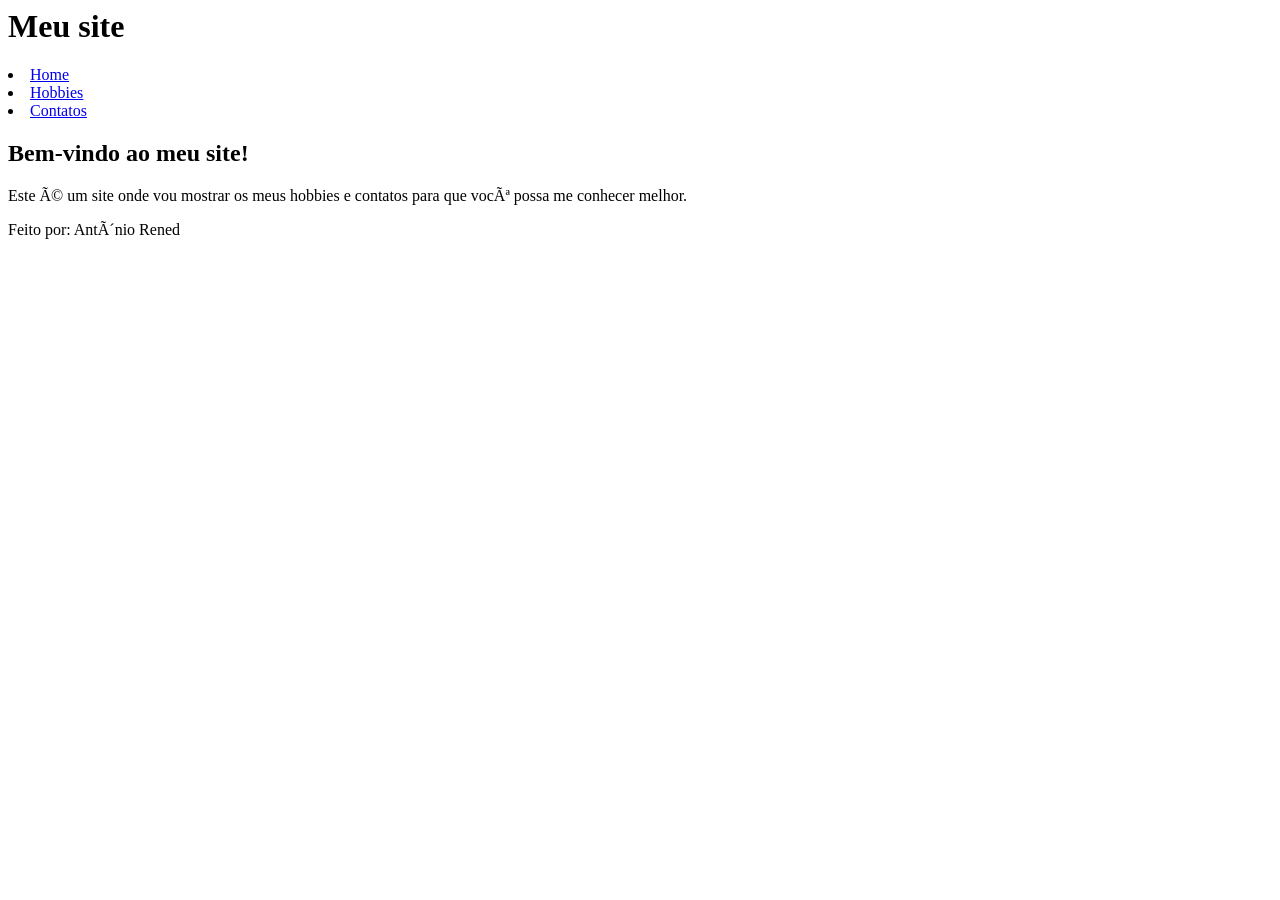
<file: index.html>
<doctype html>
<html lang = "pt-br">
    <head>
    <meta charset="UFT-8">
    <title>Mini-site1</title>
    </head>
    <body>
        <header>
            <h1>Meu site</h1>
        </header>

        <nav
        <ul>
            <li><a href="index.html">Home</a></li>
            <li><a href="hobbies.html">Hobbies</a></li>
            <li><a href="contatos.html">Contatos</a></li>
        </ul>
        </nav>
        <main>
            <h2>Bem-vindo ao meu site!</h2>
            <p>Este é um site onde vou mostrar os meus hobbies e contatos para que você possa me conhecer melhor.</p>
        </main>
        <footer>
            <p>Feito por: Antônio Rened</p>
        </footer>
    </body>
</file>
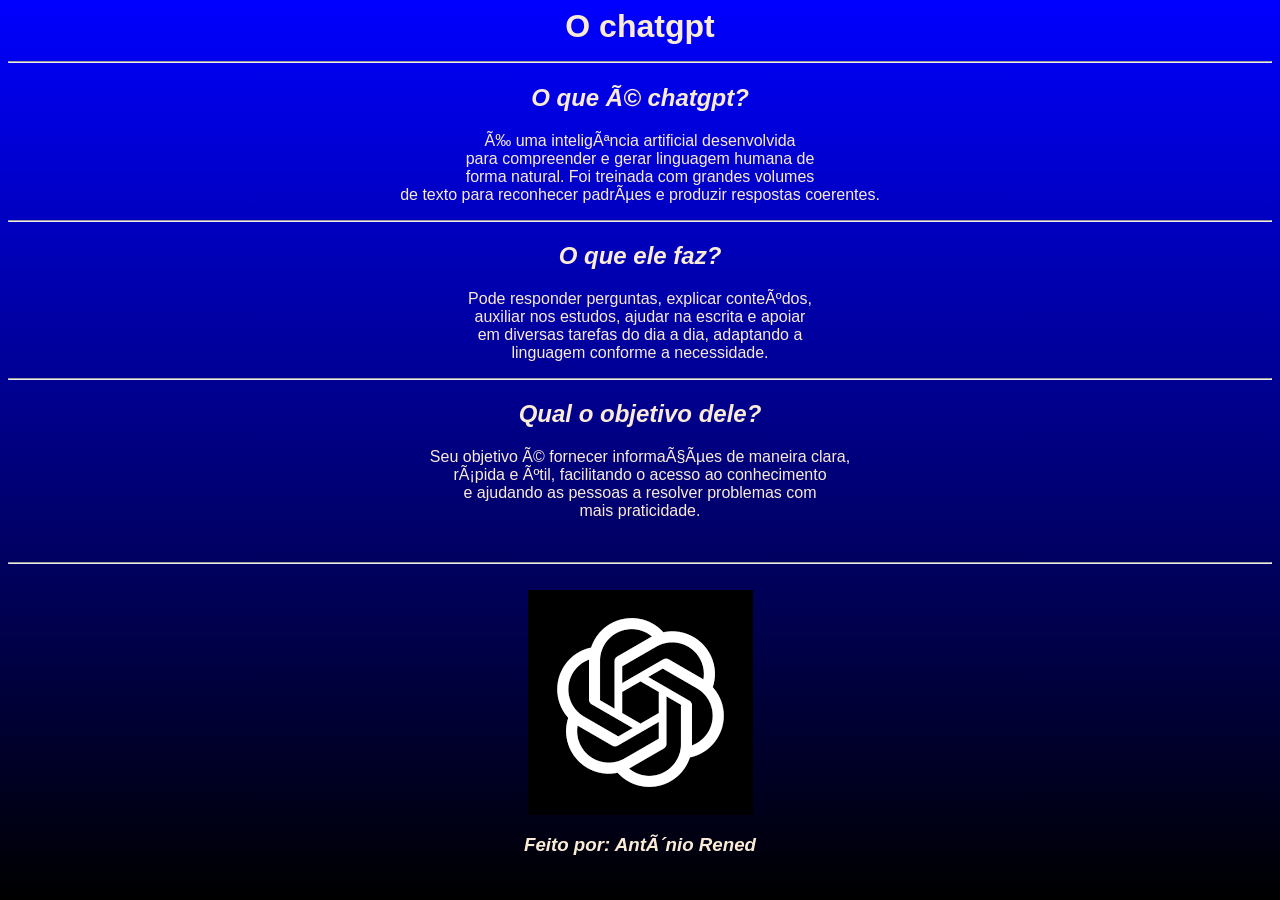
<file: atv1.html>
<doctype html>
<html lang = "pt-br">
    <head>
        <meta charset="UFT-8">
        <title>chatgpt</title>
        <style>
            h1{font-family: Arial, Helvetica, sans-serif;color:antiquewhite}
            p{font-family: Arial, Helvetica, sans-serif;color:antiquewhite}
            body{background:linear-gradient(to bottom, blue, black)}
            h2{color:antiquewhite; font-family: Arial, Helvetica, sans-serif;}
            h3{color:antiquewhite; font-family: Arial, Helvetica, sans-serif;}

            hr{color:black}
        </style>

    </head>
    <body><center>
        <h1>O chatgpt<hr></h1>
        <h2><strong></strong><em>O que é chatgpt?</h2></strong></em>
        <p>É uma inteligência artificial desenvolvida<br>
             para compreender e gerar linguagem humana de<br>
              forma natural. Foi treinada com grandes volumes<br>
              de texto para reconhecer padrões e produzir respostas coerentes.</p><hr>
            <h2><strong></strong><em>O que ele faz?</h2></strong></em>
              <p>Pode responder perguntas, explicar conteúdos,<br>
                 auxiliar nos estudos, ajudar na escrita e apoiar<br>
                  em diversas tarefas do dia a dia, adaptando a <br>
                  linguagem conforme a necessidade.</p><hr>
                   <h2><strong></strong><em>Qual o objetivo dele?</h2></strong></em>
                  <p> Seu objetivo é fornecer informações de maneira clara,<br>
                    rápida e útil, facilitando o acesso ao conhecimento<br>
                     e ajudando as pessoas a resolver problemas com<br>
                      mais praticidade.</p><br><hr>

              <br><img src="[data-uri]">
              <h3><em>Feito por: Antônio Rened</h3></em>
    </body></center>
</html>
</file>
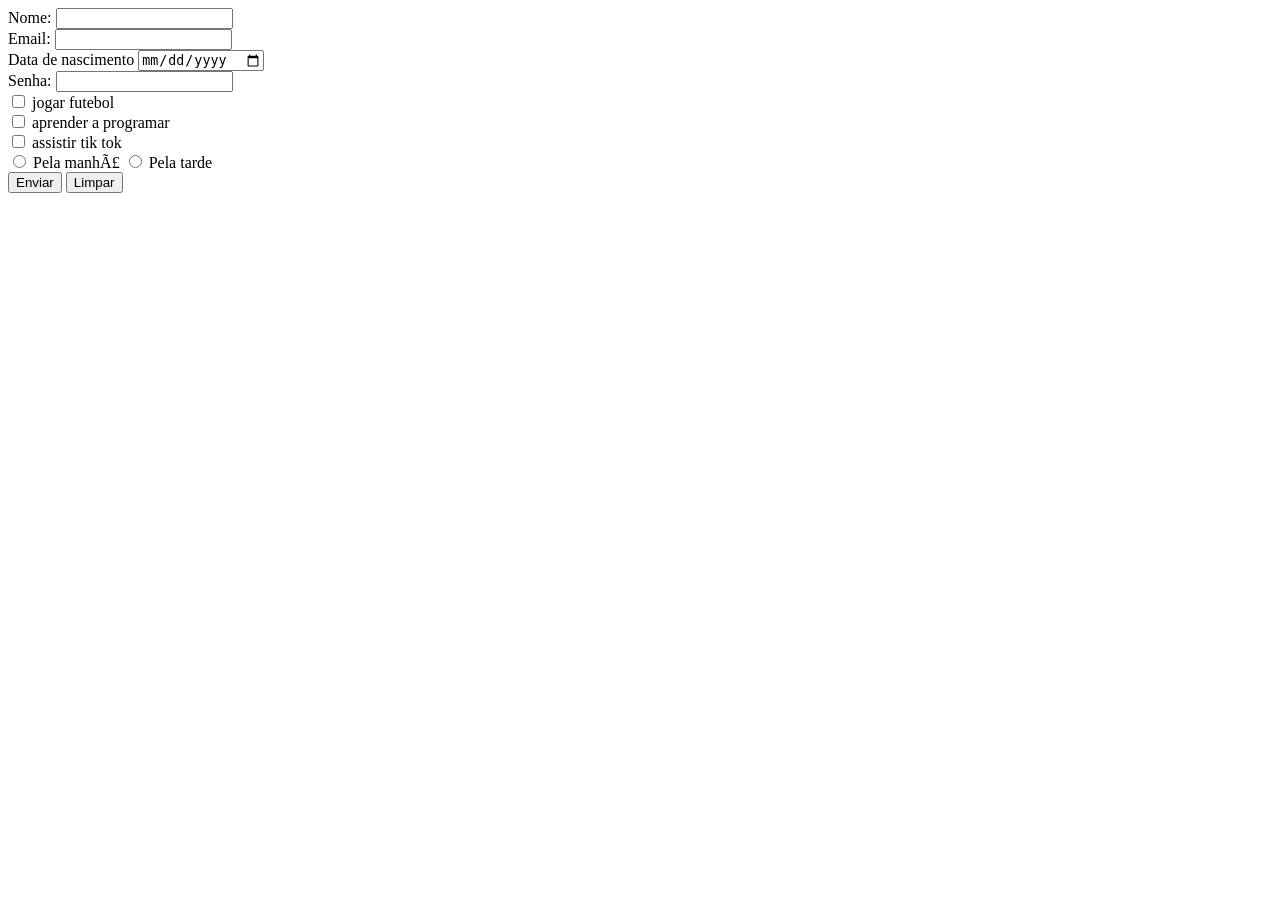
<file: cadastro.html>
<!DOCTYPE html>
<html lang="pt-br">
<meta charset="UTEF-8">
<head>
    <title>forms</title>
</head>
<body>
 <form>
<label>Nome:</label> 
<input type="text">
<br>
<label>Email:</label>
<input type="email">
<br>
<label>Data de nascimento</label>
<input type="date">
<br>
<label>Senha:</label>
<input type="password">
<br>
<input type="checkbox"> jogar futebol
<br>
<input type="checkbox"> aprender a programar
<br>
<input type="checkbox"> assistir tik tok
<br>
<input type="radio"> Pela manhã
<input type="radio"> Pela tarde
<br>
<input type="submit" value="Enviar">
<input type="reset"  value="Limpar">
</form>
</body>
</html>
</file>
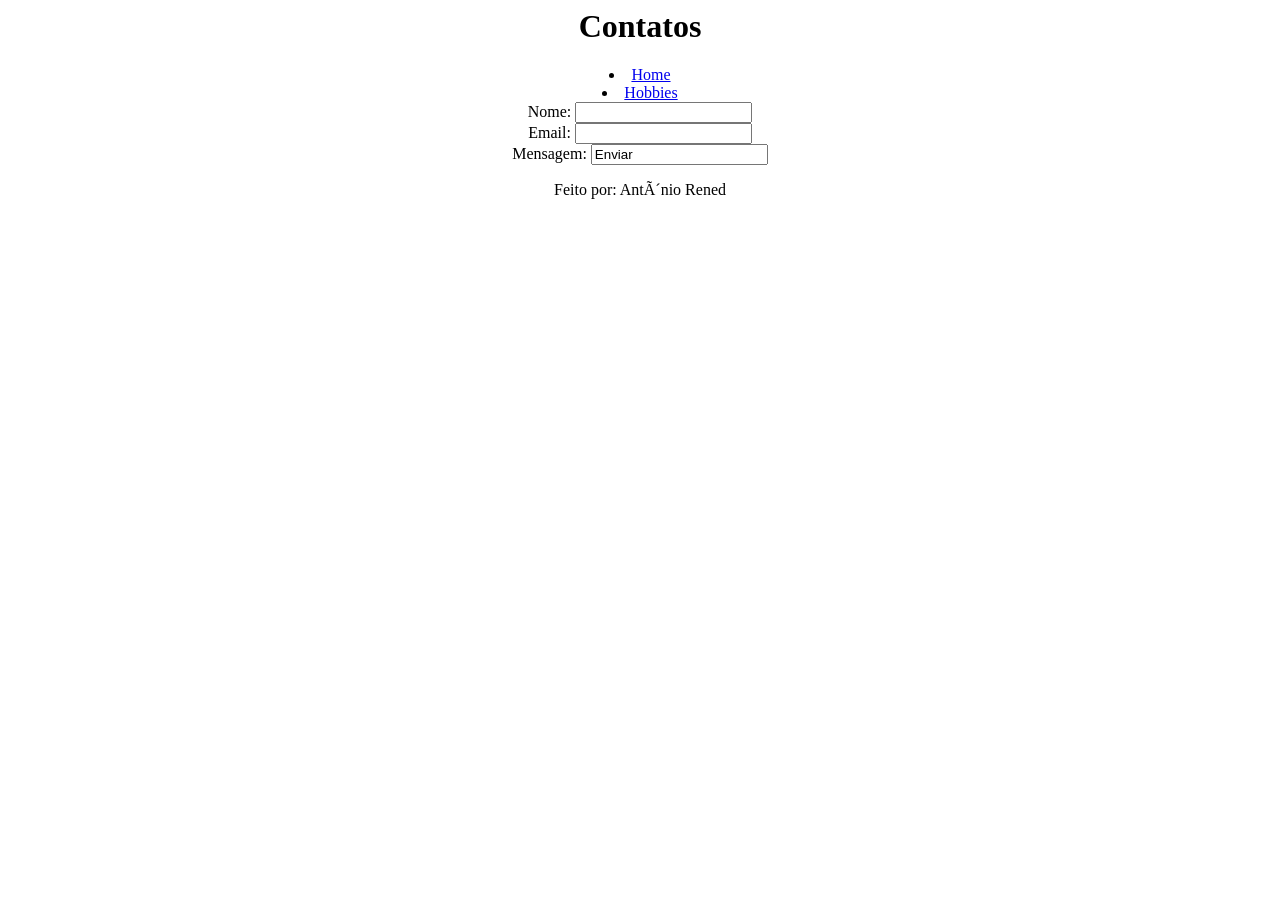
<file: contatos.html>
<doctype html>
<html lang = "pt-br">
    <head>
    <meta charset="UFT-8">
    <title>Mini-site3</title>
    </head>
    <body><center>
        <header>
            <h1>Contatos</h1>
        </header>
        <nav
        <ul>
            <li><a href="index.html">Home</a></li>
            <li><a href="hobbies.html">Hobbies</a></li>
        </ul>
        </nav>
        <main>
            <section>
                <form>
                    <label>Nome:</label> 
                    <input type="text">
                    <br>
                    <label>Email:</label>
                    <input type="email">
                    <br>
                    <label>Mensagem:</label>
                    <input type="text" value="Enviar">
                    <br>
                </form>
            </section>
        </main>
        <footer>
            <p>Feito por: Antônio Rened</p> 
        </footer>
    </body></center>
</html>
</file>
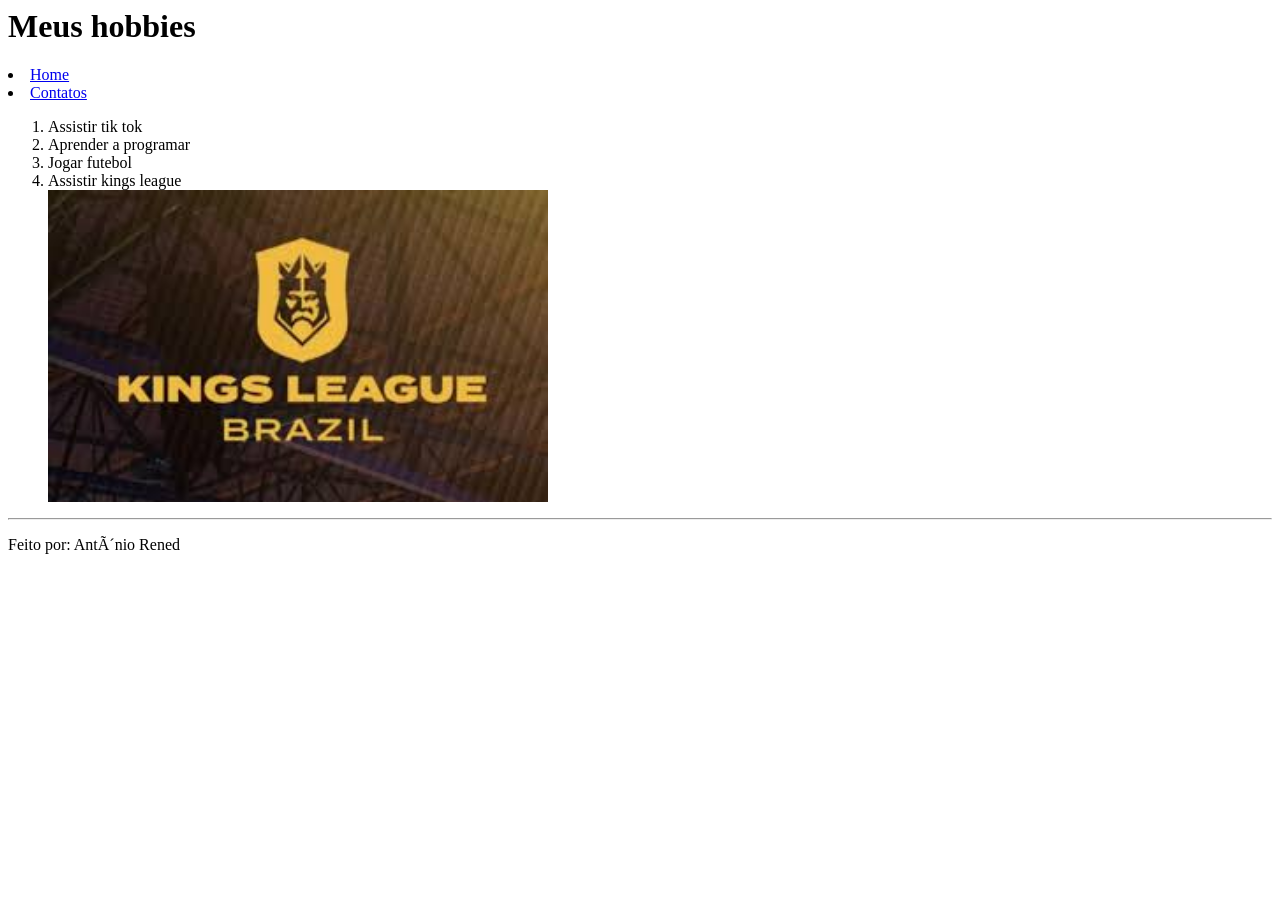
<file: hobbies.html>
<doctype html>
<html lang = "pt-br">
    <head>
    <meta charset="UFT-8">
    <title>Mini-site2</title>
    </head>
    <body><center></center>
        <header>
            <h1>Meus hobbies</h1>
        </header>

        <nav
        <ul>
            <li><a href="index.html">Home</a></li>
            <li><a href="contatos.html">Contatos</a></li>
        </ul>
        </nav>
        <main>
            <section>
             <ol>
                <li>Assistir tik tok</li>
                <li>Aprender a programar</li>
                <li>Jogar futebol</li>
                <li>Assistir kings league</li>
                <img src="[data-uri]" alt="Logo da kings league" width="500px height="300px">
</ol><hr>
            </section> 
        </main></body></center>
        <footer>
            <p>Feito por: Antônio Rened</p>
        </footer>
</file>
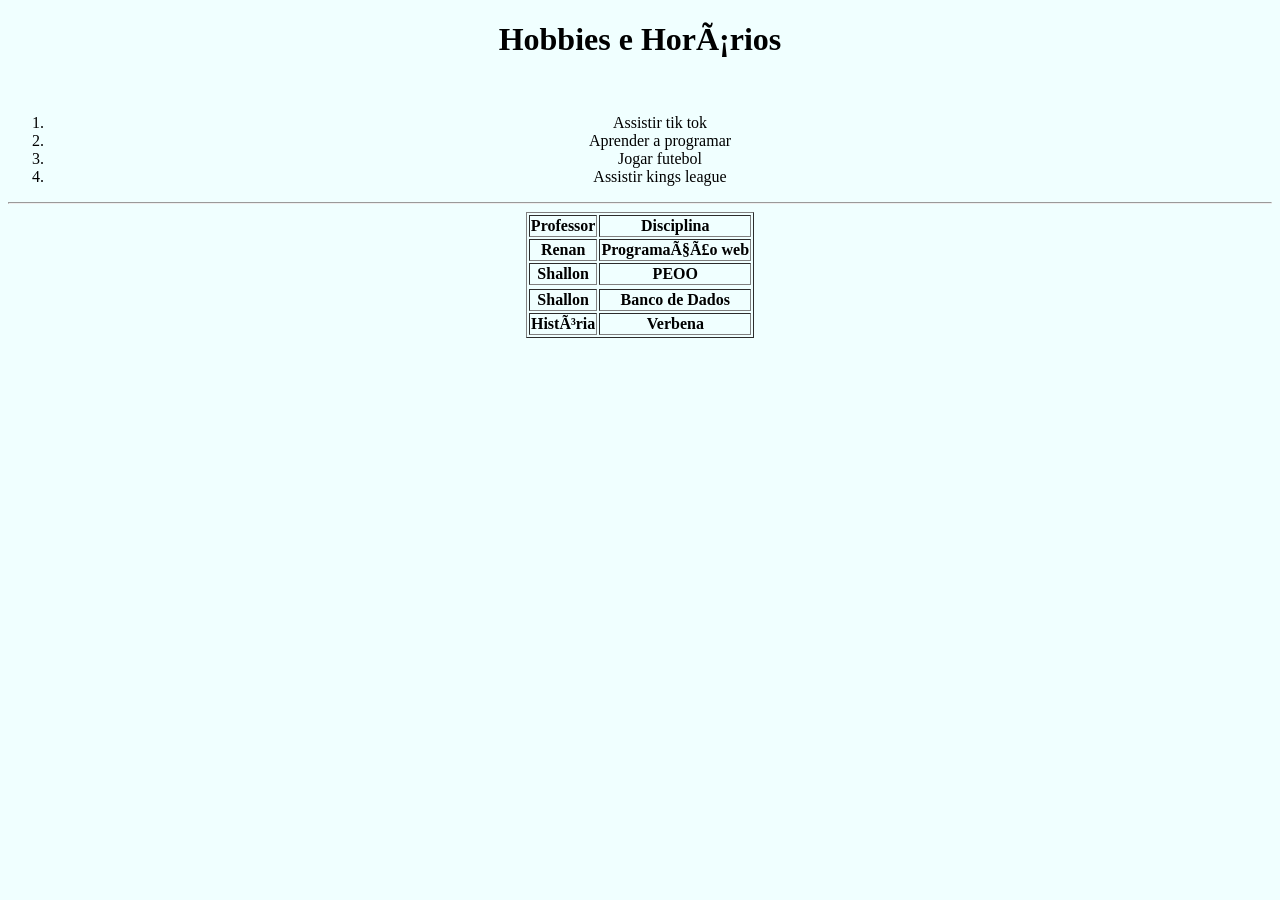
<file: horarios.html>
<!DOCTYPE html>
<html lang="pt-br">
<meta charset="UTEF-8">
<head><title>Hobbies e horários</title></head>
<style>h1{font-family: 'Times New Roman', Times, serif;}
    body{background-color: azure;}
</style>
<body>
   <center> <h1>Hobbies e Horários</h1></center>
<br><center>
    <ol>
<li>Assistir tik tok</li>
<li>Aprender a programar</li>
<li>Jogar futebol</li>
<li>Assistir kings league</li>
</ol><hr>
<table border="1">
<tr>
<th>Professor</th>
<th>Disciplina</th>
</tr>
<tr>
<th>Renan</th>
<th>Programação web</th>
</tr>
<tr>
<th>Shallon</th>
<th>PEOO</th>
</tr>
<tr></tr>
<th>Shallon</th>
<th>Banco de Dados</th>
</tr>
<tr>
    <th>História</th>
<th>Verbena</th>
</tr>

</table>
</body></center>
</html>
</file>
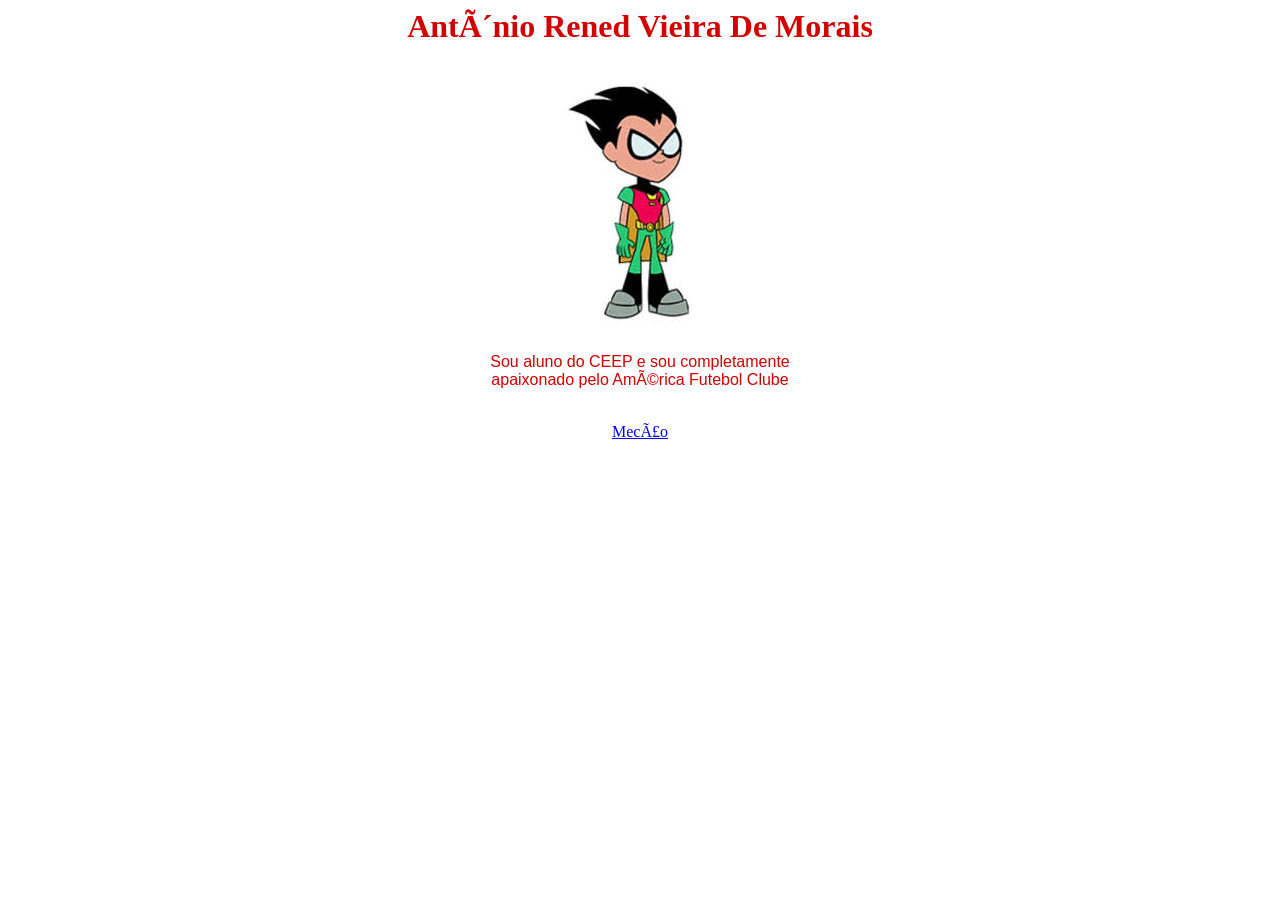
<file: sobremim.html>
<doctype html>
<html lang = "pt-br">
    <head>
        <meta charset="UFT-8">
        <title>sobremim</title>
        <style>
            h1{font-family: 'Times New Roman', Times, serif;color: rgb(211, 1, 1);}
            p{font-family:Verdana, Geneva, Tahoma, sans-serif;color: rgb(211, 1, 1);}
        </style>

    </head>
    <body><center>
        <h1>Antônio Rened Vieira De Morais</h1>
        <img src="[data-uri]"alt="Hobbin">
        <p>Sou aluno do CEEP e sou completamente<br>
            apaixonado pelo América Futebol Clube</p><br>
            <a href="https://www.instagram.com/americafcnatal/"
            target="_blank">Mecão</a>
    </body></center>
</file>
